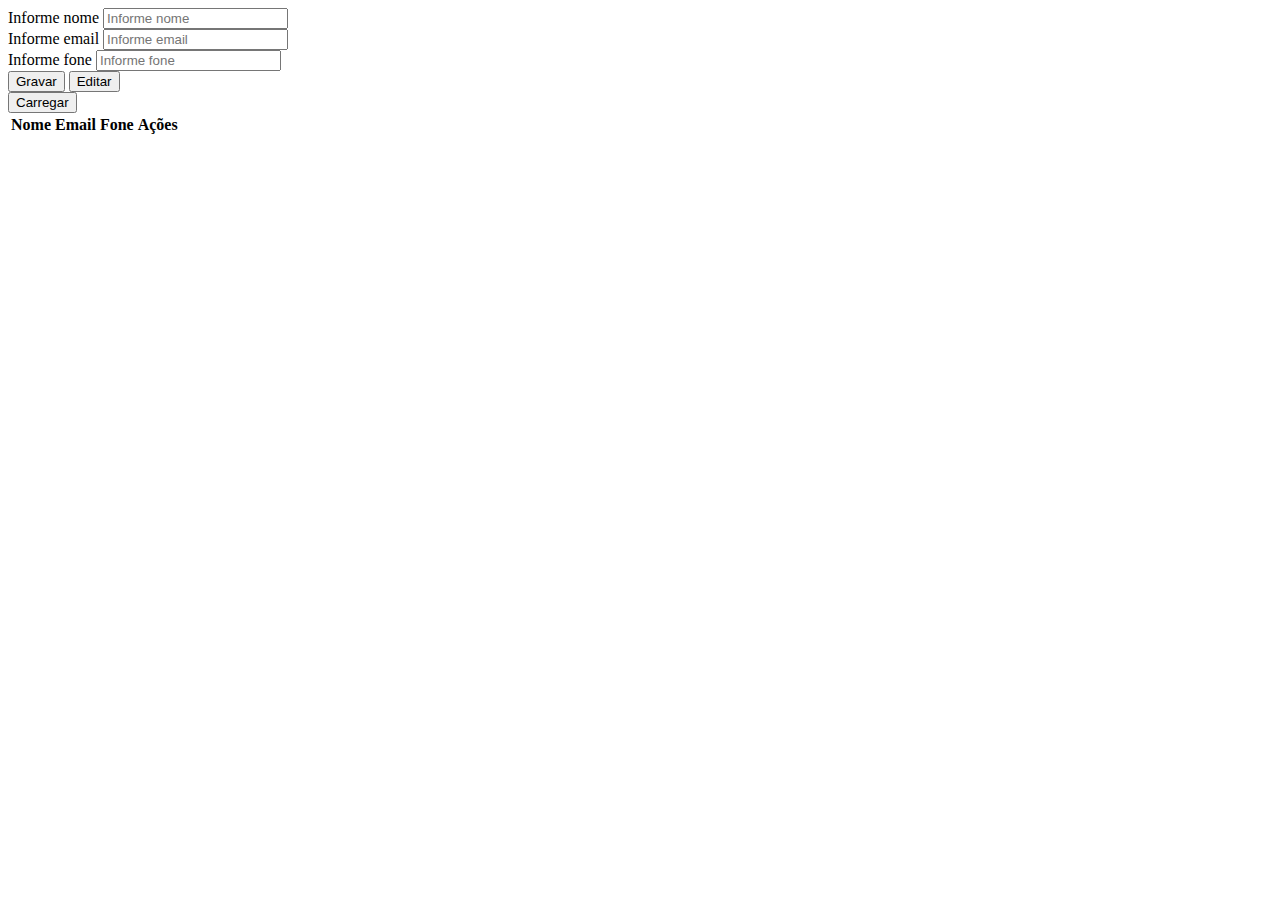
<file: 20_09Objetos/contatos.html>
<!DOCTYPE html>
<html lang="en">
<head>
    <meta charset="UTF-8">
    <meta name="viewport" content="width=device-width, initial-scale=1.0">
    <title>Contatos</title>
    <link href="https://cdn.jsdelivr.net/npm/bootstrap@5.3.2/dist/css/bootstrap.min.css" rel="stylesheet" integrity="sha384-T3c6CoIi6uLrA9TneNEoa7RxnatzjcDSCmG1MXxSR1GAsXEV/Dwwykc2MPK8M2HN" crossorigin="anonymous">
</head>
<body>
    <div>
        <div class="m-3">
            <label for="nome" class="form-label">Informe nome</label>
            <input type="text" id="nome" placeholder="Informe nome" class="form-control">
        </div>
        <div class="m-3">
            <label for="email" class="form-label">Informe email</label>
            <input type="text" id="email" placeholder="Informe email" class="form-control">
        </div>
        <div class="m-3">
            <label for="fone" class="form-label">Informe fone</label>
            <input type="text" id="fone" placeholder="Informe fone" class="form-control">
        </div>
        <div class="m-3">
            <button id="gravar" onclick="gravar()" class="btn btn-danger">Gravar</button>
            <button id="editar" onclick="salvarEditar()" class="btn btn-primary">Editar</button>
        </div>
        <button onclick="carregar()">Carregar</button>
        <table class="table">
            <thead>
                <tr>
                    <th>Nome</th>
                    <th>Email</th>
                    <th>Fone</th>
                    <th>Ações</th>
                </tr>
            </thead>
            <tbody>
                <!-- Listar os dados com javascript -->
            </tbody>
        </table>
    </div>
    <script>
        var contatoEditar = {}
        var contatos = [
            { nome: 'maria', email: 'maria@gmail.com', fone: '(47)9907-0987' },
            { nome: 'jose', email: 'jose@gmail.com', fone: '(47)9907-5687' },
            { nome: 'antonio', email: 'antonio@gmail.com', fone: '(47)9907-8987' }
        ]

        function carregar() {
            let size = contatos.length
            let linhas = ''
            for (let i = 0; i < size; i++) {
                linhas += `<tr>
                    <td>${contatos[i].nome}</td>
                    <td>${contatos[i].email}</td>
                    <td>${contatos[i].fone}</td>
                    <td>
                        <button onclick=editar('${i}')>Editar</button>
                        <button onclick=excluir('${i}')>Excluir</button>
                    </td>
                </tr>`
            }
            document.getElementsByTagName('tbody')[0].innerHTML = linhas
        }

        function gravar() {
            let nome = document.getElementById('nome').value
            let email = document.getElementById('email').value
            let fone = document.getElementById('fone').value

            if (nome.trim() === "" || email.trim() === "" || fone.trim() === "") {
                alert("Por favor, preencha todos os campos.")
                return
            }

            contatos.push({ nome, email, fone })
            ci()
            carregar()
        }

        function editar(item) {
            contatoEditar = contatos[item]
            document.getElementById('nome').value = contatoEditar.nome
            document.getElementById('email').value = contatoEditar.email
            document.getElementById('fone').value = contatoEditar.fone

            document.getElementById('gravar').setAttribute('disabled', 'true')
        }

        function excluir(item) {
            contatos.splice(item, 1)
            carregar()
        }

        function salvarEditar() {
            let inputNome = document.getElementById('nome')
            let inputEmail = document.getElementById('email')
            let inputFone = document.getElementById('fone')

            contatoEditar.nome = inputNome.value
            contatoEditar.email = inputEmail.value
            contatoEditar.fone = inputFone.value

            ci()

            document.getElementById('editar').setAttribute('disabled', 'true')
            document.getElementById('gravar').removeAttribute('disabled')
            carregar()
        }

        function ci() {
            document.getElementById('nome').value = ""
            document.getElementById('email').value = ""
            document.getElementById('fone').value = ""
        }
    </script>
</body>
</html>
</file>
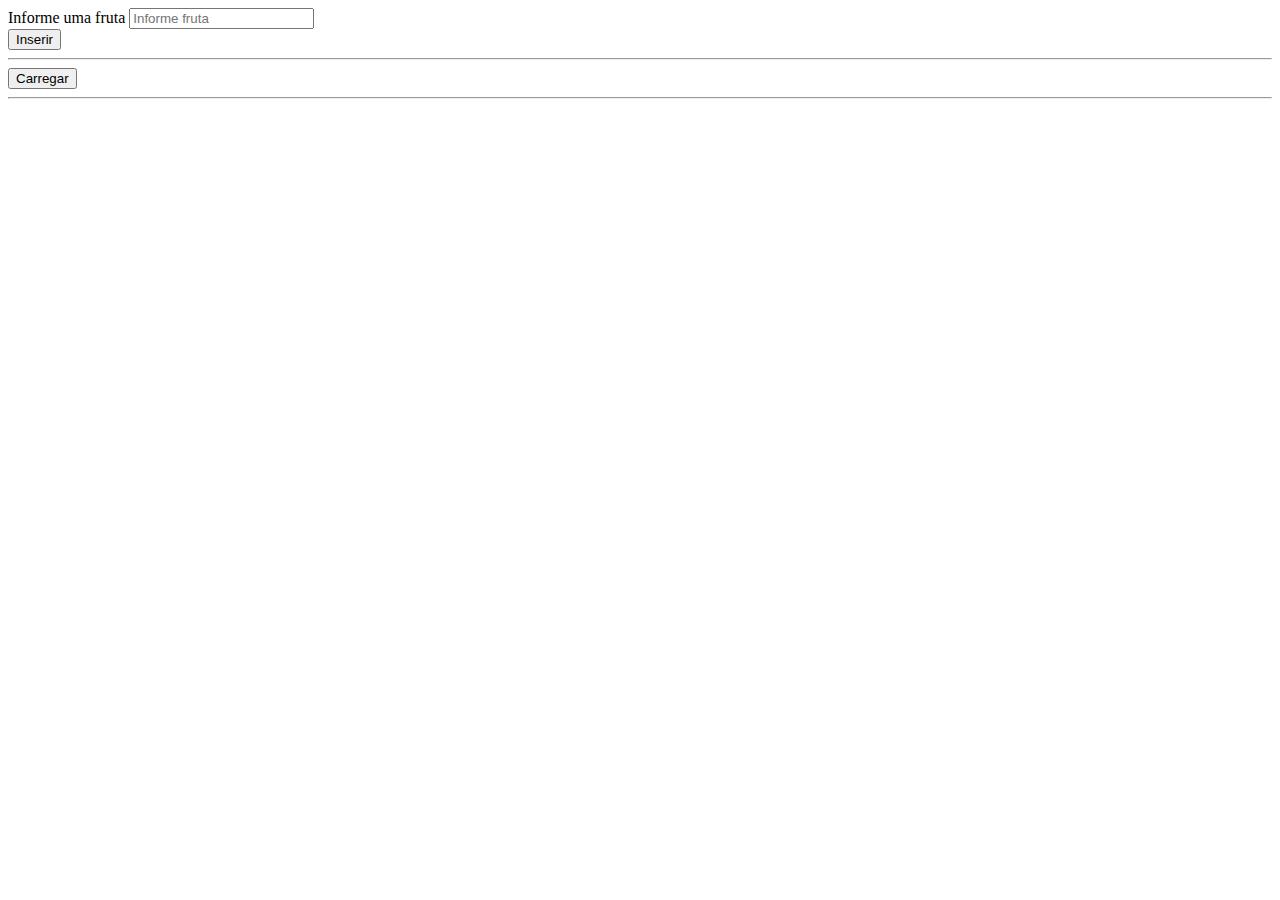
<file: 20_09Objetos/frutaArray.html>
<!DOCTYPE html>
<html lang="en">
<head>
    <meta charset="UTF-8">
    <meta name="viewport" content="width=device-width, initial-scale=1.0">
    <title>Frutas</title>
    <link href="https://cdn.jsdelivr.net/npm/bootstrap@5.3.2/dist/css/bootstrap.min.css" rel="stylesheet" integrity="sha384-T3c6CoIi6uLrA9TneNEoa7RxnatzjcDSCmG1MXxSR1GAsXEV/Dwwykc2MPK8M2HN" crossorigin="anonymous">
</head>
<body>
    <div class="container mt-5">
        <div class="row">
            <div class="col-md-6">
                <label for="fruta" class="form-label">Informe uma fruta</label>
                <input type="text" id="fruta" class="form-control" placeholder="Informe fruta">
            </div>
            <div class="col-md-6">
                <button onclick="inserir(); carregar()" class="btn btn-danger mt-4">Inserir</button>
            </div>
        </div>

        <hr>

        <div class="row">
            <div class="col-md-6">
                <button onclick="carregar()" class="btn btn-success">Carregar</button>
            </div>
        </div>

        <hr>

        <ul>
            <!--Pegar os dados do array-->
        </ul>
    </div>
    

    <script>
        var frutas = ["maça","pera","tangerina","bergamota"]

        /*console.log(frutas)

        frutas.push("laranja")
        console.log(frutas)

        frutas.unshift("Limão")
        console.log(frutas)

        frutas.pop()
        console.log(frutas)

        frutas.shift()
        console.log(frutas)*/
       /* console.log(frutas.length)
        var size = frutas.length
            for(let i = 0; i < size; i++){
                console.log(frutas[i])
            }
        */

        function carregar(){
            var size = frutas.length
            var itens = ''
            for(let i = 0; i < size; i++){
               //itens += `<li>${frutas[i]}</li>`
               itens += '<li>'+frutas[i]+'</li>'
            }
            document.getElementsByTagName('ul')[0].innerHTML = itens
        }

        function inserir(){
            let novaFruta = document.getElementById('fruta')

            if(novaFruta.value == ''){
                alert('Você precisa informar o nome da fruta')
                novaFruta.focus()
                return
            }

           /* if(existeFruta(novaFruta.value)){
               alert('Esta fruta já está na cesta')
               novaFruta.focus()
               return
            }*/
           
           /* if(frutas.includes(novaFruta.value)){
               alert('Esta fruta já está na cesta')
               novaFruta.focus()
               return
            }*/
            let indice = frutas.indexOf(novaFruta.value)
            //alert(indice)
            if( indice >= 0){
               alert('Esta fruta já está na cesta')
               novaFruta.focus()
               return
            }

            frutas.push(novaFruta.value)
             novaFruta.value = ''             
        }

       /* function existeFruta(item){
            var size = frutas.length
            for(let i = 0; i < size; i++){
               if(item == frutas[i]){
                  return true
               }
            }
            return false
        }*/

    </script>
</body>
</html>
</file>
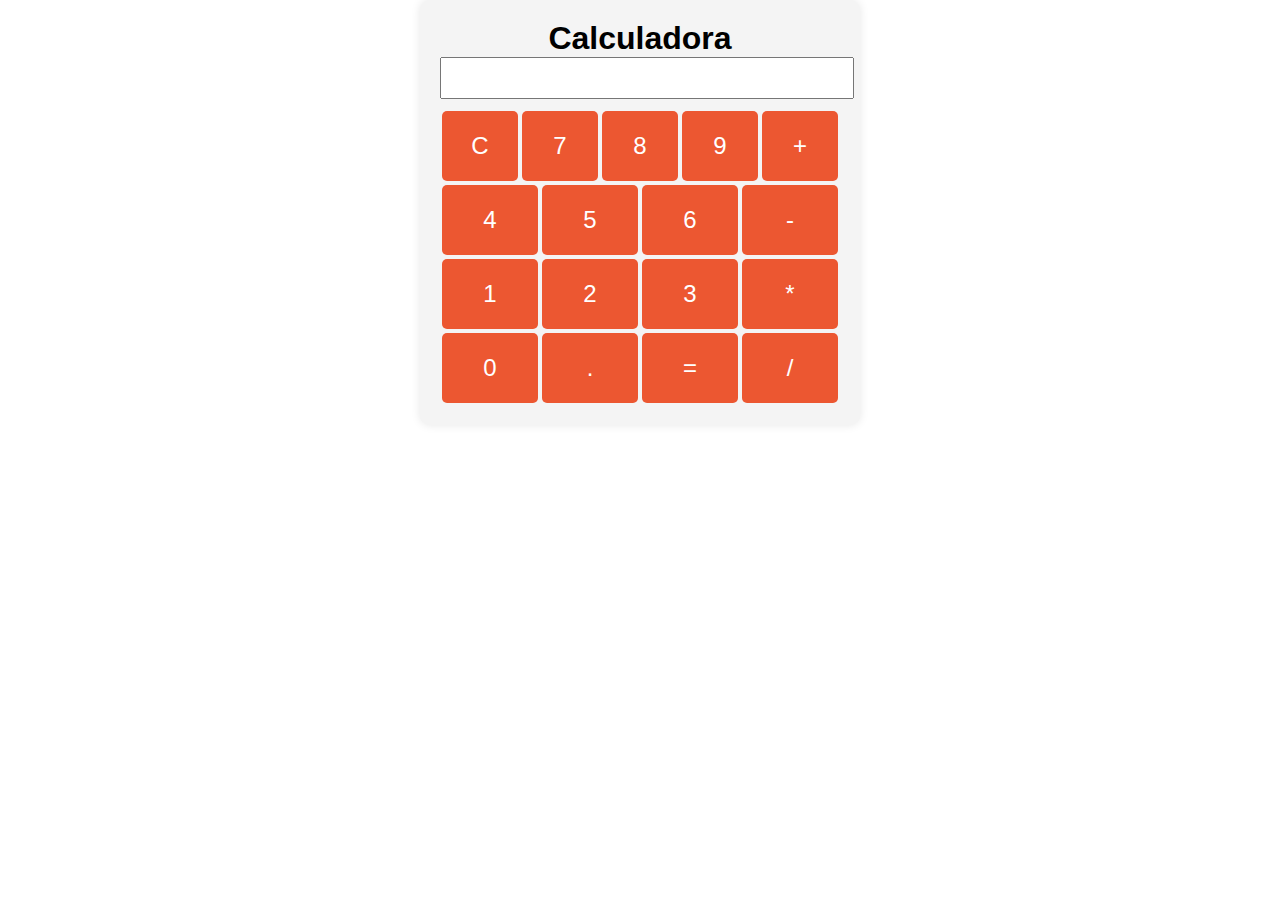
<file: 21_09Funcoes/calculadora.html>
<!DOCTYPE html>
<html lang="en">
<head>
    <meta charset="UTF-8">
    <meta name="viewport" content="width=device-width, initial-scale=1.0">
    <title>Calculadora</title>
    <link rel="stylesheet" href="calculadoraCss.css">
</head>
<body>
    <div class="container">
        <h1>Calculadora</h1>
        <input type="text" id="display" readonly>
        <div class="button-row">
            <button onclick="limpar()" class="btn">C</button>
            <button onclick="inserir('7')" class="btn">7</button>
            <button onclick="inserir('8')" class="btn">8</button>
            <button onclick="inserir('9')" class="btn">9</button>
            <button onclick="inserir('+')" class="btn">+</button>
        </div>
        <div class="button-row">
            <button onclick="inserir('4')" class="btn">4</button>
            <button onclick="inserir('5')" class="btn">5</button>
            <button onclick="inserir('6')" class="btn">6</button>
            <button onclick="inserir('-')" class="btn">-</button>
        </div>
        <div class="button-row">
            <button onclick="inserir('1')" class="btn">1</button>
            <button onclick="inserir('2')" class="btn">2</button>
            <button onclick="inserir('3')" class="btn">3</button>
            <button onclick="inserir('*')" class="btn">*</button>
        </div>
        <div class="button-row">
            <button onclick="inserir('0')" class="btn">0</button>
            <button onclick="inserir('.')" class="btn">.</button>
            <button onclick="calcular()" class="btn">=</button>
            <button onclick="inserir('/')" class="btn">/</button>
        </div>
    </div>

    <script>
        let ultimoInputOperador = false;

        function inserir(valor) {
            const display = document.getElementById('display');
            if (ultimoInputOperador && (valor === '+' || valor === '-' || valor === '*' || valor === '/')) {
                return;
            }
            display.value += valor;
            ultimoInputOperador = valor === '+' || valor === '-' || valor === '*' || valor === '/';
        }

        function limpar() {
            document.getElementById('display').value = '';
            ultimoInputOperador = false;
        }

        function calcular() {
            try {
                const resultado = eval(document.getElementById('display').value);
                document.getElementById('display').value = resultado;
            } catch (error) {
                document.getElementById('display').value = 'Erro';
            }
            ultimoInputOperador = false;
        }
    </script>
</body>
</html>
</file>
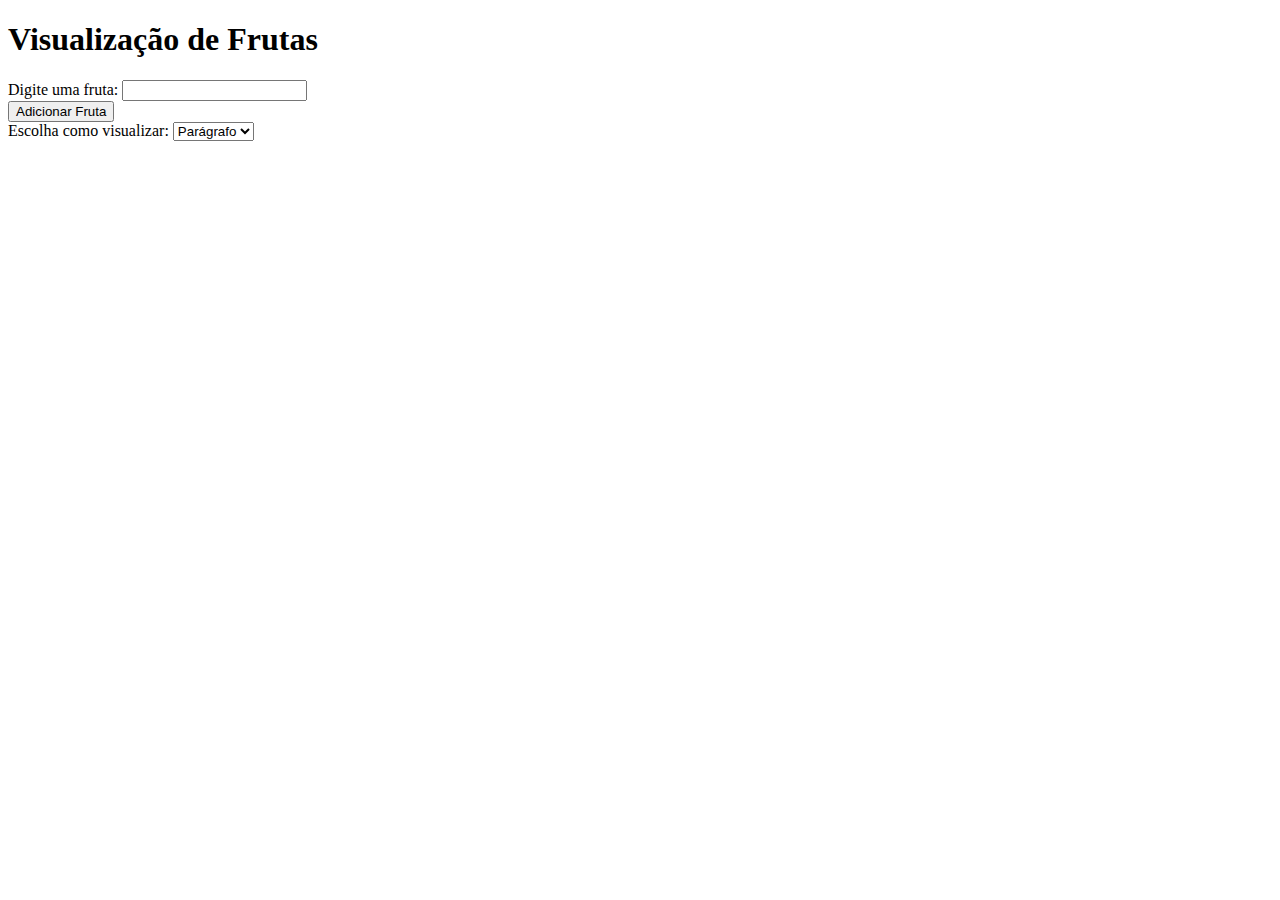
<file: 21_09Funcoes/visualizadorfruta.html>
<!DOCTYPE html>
<html lang="en">
<head>
    <meta charset="UTF-8">
    <meta name="viewport" content="width=device-width, initial-scale=1.0">
    <title>Visualização de Frutas</title>
    <link href="https://cdn.jsdelivr.net/npm/bootstrap@5.3.2/dist/css/bootstrap.min.css" rel="stylesheet" integrity="sha384-T3c6CoIi6uLrA9TneNEoa7RxnatzjcDSCmG1MXxSR1GAsXEV/Dwwykc2MPK8M2HN" crossorigin="anonymous">
</head>
<body>
    <div class="container mt-5">
        <h1>Visualização de Frutas</h1>
        <div class="mb-3">
            <label for="fruta" class="form-label">Digite uma fruta:</label>
            <input type="text" id="fruta" class="form-control">
        </div>
        <button onclick="adicionarFruta()" class="btn btn-primary">Adicionar Fruta</button>

        <div class="mt-4">
            <label for="visualizacao" class="form-label">Escolha como visualizar:</label>
            <select id="visualizacao" class="form-select" onchange="alterarVisualizacao()">
                <option value="paragrafo">Parágrafo</option>
                <option value="lista">Lista</option>
                <option value="tabela">Tabela</option>
            </select>
        </div>

        <div id="conteudo" class="mt-4">
            <!-- O conteúdo será exibido aqui -->
        </div>
    </div>

    <script>
        const frutas = [];

        function adicionarFruta() {
            const inputFruta = document.getElementById('fruta');
            const fruta = inputFruta.value.trim();

            if (fruta !== '') {
                frutas.push(fruta);
                inputFruta.value = '';
                atualizarVisualizacao();
            }
        }

        function alterarVisualizacao() {
            atualizarVisualizacao();
        }

        function atualizarVisualizacao() {
            const visualizacao = document.getElementById('visualizacao').value;
            const conteudo = document.getElementById('conteudo');

            if (visualizacao === 'paragrafo') {
                conteudo.innerHTML = `<p>${frutas.join(', ')}</p>`;
            } else if (visualizacao === 'lista') {
                conteudo.innerHTML = `<ul>${frutas.map(fruta => `<li>${fruta}</li>`).join('')}</ul>`;
            } else if (visualizacao === 'tabela') {
                let tabela = '<table class="table"><thead><tr><th>Frutas</th></tr></thead><tbody>';
                tabela += frutas.map(fruta => `<tr><td>${fruta}</td></tr>`).join('');
                tabela += '</tbody></table>';
                conteudo.innerHTML = tabela;
            }
        }
    </script>
</body>
</html>
</file>
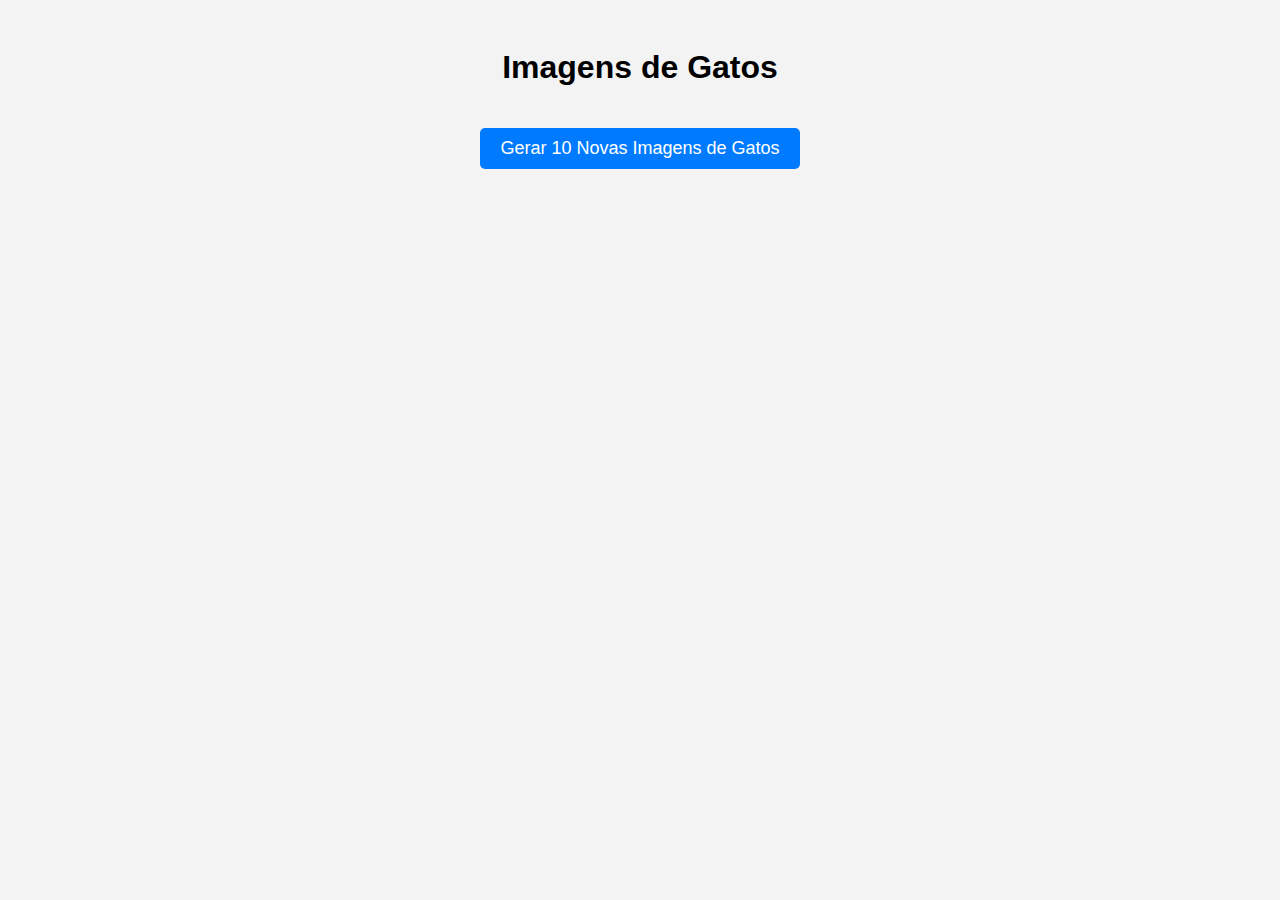
<file: 22_09Promises/gatinho.html>
<!DOCTYPE html>
<html lang="en">
<head>
    <meta charset="UTF-8">
    <meta name="viewport" content="width=device-width, initial-scale=1.0">
    <title>Imagens de Gatos</title>
    <link rel="stylesheet" href="gatinhoCss.css">
</head>
<body>
    <div>
        <h1>Imagens de Gatos</h1>
        <button id="gerarNovasImagens">Gerar 10 Novas Imagens de Gatos</button>
        <div class="grid-container" id="gridGatos">
        </div>
    </div>
    <script>
        const gridGatos = document.getElementById('gridGatos');
        const gerarNovasImagensButton = document.getElementById('gerarNovasImagens');

        function carregarImagensDeGatos() {
            fetch('https://api.thecatapi.com/v1/images/search?limit=10')
                .then(response => response.json())
                .then(data => {
                    data.forEach(gato => {
                        const card = document.createElement('div');
                        card.classList.add('card');
                        card.innerHTML = `
                            <img src="${gato.url}" alt="Gato">
                        `;
                        gridGatos.appendChild(card);
                    });
                })
                .catch(error => {
                    console.error('Erro ao buscar imagens de gatos:', error);
                });
        }

        carregarImagensDeGatos();

        gerarNovasImagensButton.addEventListener('click', () => {
            gridGatos.innerHTML = '';

            carregarImagensDeGatos();
        });
    </script>
</body>
</html>
</file>
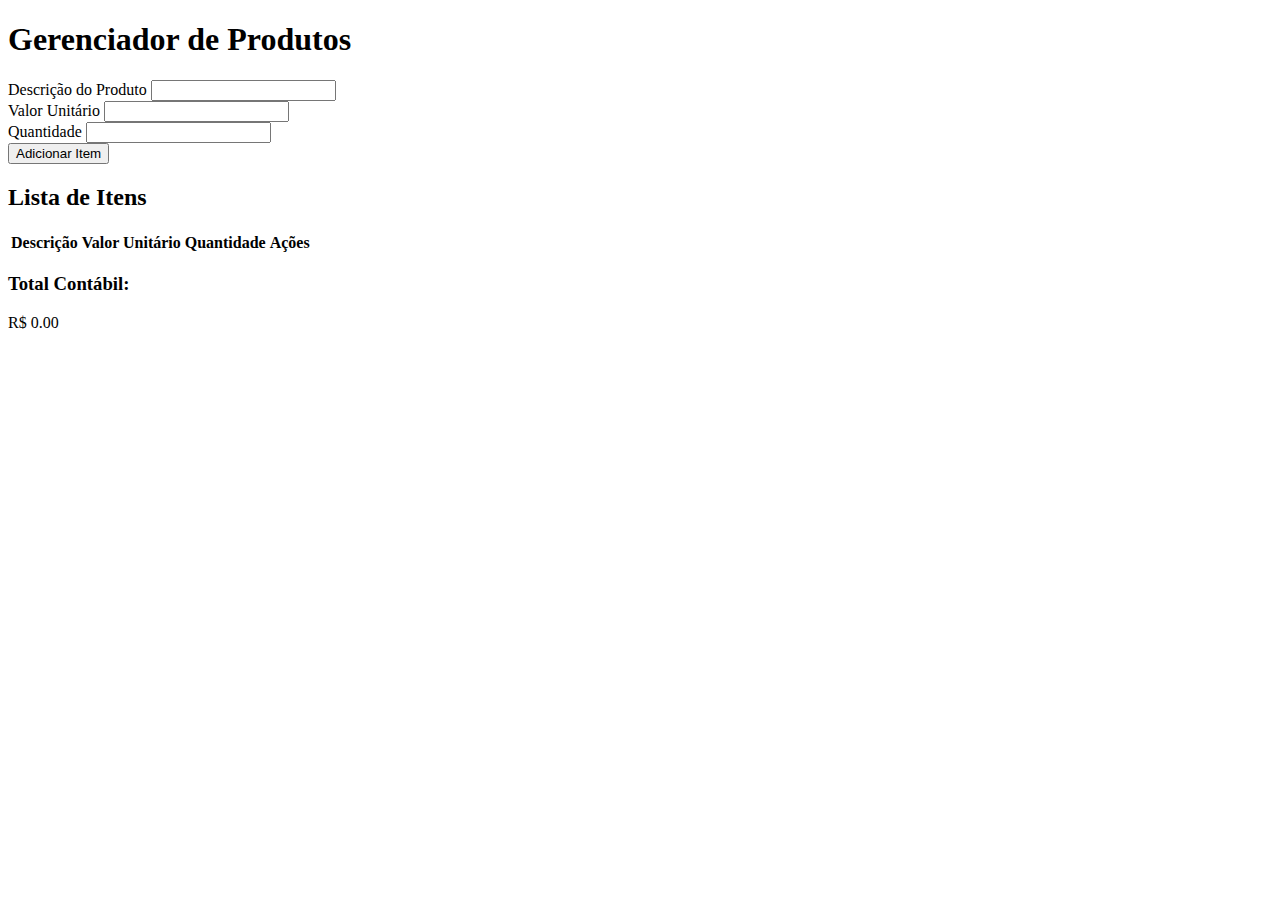
<file: 27_09Fixaçao/compras.html>
<!DOCTYPE html>
<html lang="en">
<head>
    <meta charset="UTF-8">
    <meta name="viewport" content="width=device-width, initial-scale=1.0">
    <link href="https://cdn.jsdelivr.net/npm/bootstrap@5.3.2/dist/css/bootstrap.min.css" rel="stylesheet" integrity="sha384-T3c6CoIi6uLrA9TneNEoa7RxnatzjcDSCmG1MXxSR1GAsXEV/Dwwykc2MPK8M2HN" crossorigin="anonymous">
    <title>Gerenciador de Produtos</title>
</head>
<body>
    <div class="container mt-5">
        <h1 class="text-center">Gerenciador de Produtos</h1>
        <div class="row">
            <div class="col-md-6">
                <div class="mb-3">
                    <label for="descricao" class="form-label">Descrição do Produto</label>
                    <input type="text" id="descricao" class="form-control">
                </div>
                <div class="mb-3">
                    <label for="valor" class="form-label">Valor Unitário</label>
                    <input type="number" id="valor" class="form-control" step="0.01">
                </div>
                <div class="mb-3">
                    <label for="quantidade" class="form-label">Quantidade</label>
                    <input type="number" id="quantidade" class="form-control">
                </div>
                <div class="mb-3">
                    <button onclick="adicionarItem()" class="btn btn-primary">Adicionar Item</button>
                </div>
            </div>
            <div class="col-md-6">
                <h2 class="mb-3">Lista de Itens</h2>
                <table class="table table-striped">
                    <thead>
                        <tr>
                            <th>Descrição</th>
                            <th>Valor Unitário</th>
                            <th>Quantidade</th>
                            <th>Ações</th>
                        </tr>
                    </thead>
                    <tbody id="tabelaItens">
                        <!-- Os itens serão listados aqui -->
                    </tbody>
                </table>
            </div>
        </div>
        <div class="row mt-3">
            <div class="col-md-6">
                <h3>Total Contábil:</h3>
                <div id="totalContabil" class="fs-4">R$ 0.00</div>
            </div>
        </div>
    </div>

    <script>
        const tabelaItens = document.getElementById('tabelaItens');
        const totalContabil = document.getElementById('totalContabil');

        let itens = [];

        function adicionarItem() {
            const descricao = document.getElementById('descricao').value;
            const valor = parseFloat(document.getElementById('valor').value);
            const quantidade = parseInt(document.getElementById('quantidade').value);

            if (descricao && !isNaN(valor) && !isNaN(quantidade) && valor > 0 && quantidade > 0) {
                const item = {
                    descricao: descricao,
                    valor: valor,
                    quantidade: quantidade
                };
                itens.push(item);
                atualizarTabelaItens();
                calcularTotalContabil();
                limparCampos();
            } else {
                alert('Por favor, preencha todos os campos corretamente.');
            }
        }

        function atualizarTabelaItens() {
            tabelaItens.innerHTML = '';
            itens.forEach((item, index) => {
                const row = tabelaItens.insertRow();
                row.innerHTML = `
                    <td>${item.descricao}</td>
                    <td>R$ ${item.valor.toFixed(2)}</td>
                    <td>${item.quantidade}</td>
                    <td>
                        <button onclick="editarItem(${index})" class="btn btn-warning">Editar</button>
                        <button onclick="removerItem(${index})" class="btn btn-danger">Remover</button>
                    </td>
                `;
            });
        }

        function limparCampos() {
            document.getElementById('descricao').value = '';
            document.getElementById('valor').value = '';
            document.getElementById('quantidade').value = '';
        }

        function editarItem(index) {
            const item = itens[index];
            document.getElementById('descricao').value = item.descricao;
            document.getElementById('valor').value = item.valor.toFixed(2);
            document.getElementById('quantidade').value = item.quantidade;
            removerItem(index);
        }

        function removerItem(index) {
            itens.splice(index, 1);
            atualizarTabelaItens();
            calcularTotalContabil();
        }

        function calcularTotalContabil() {
            let total = 0;
            itens.forEach(item => {
                total += item.valor * item.quantidade;
            });
            totalContabil.textContent = `R$ ${total.toFixed(2)}`;
        }
    </script>
</body>
</html>
</file>
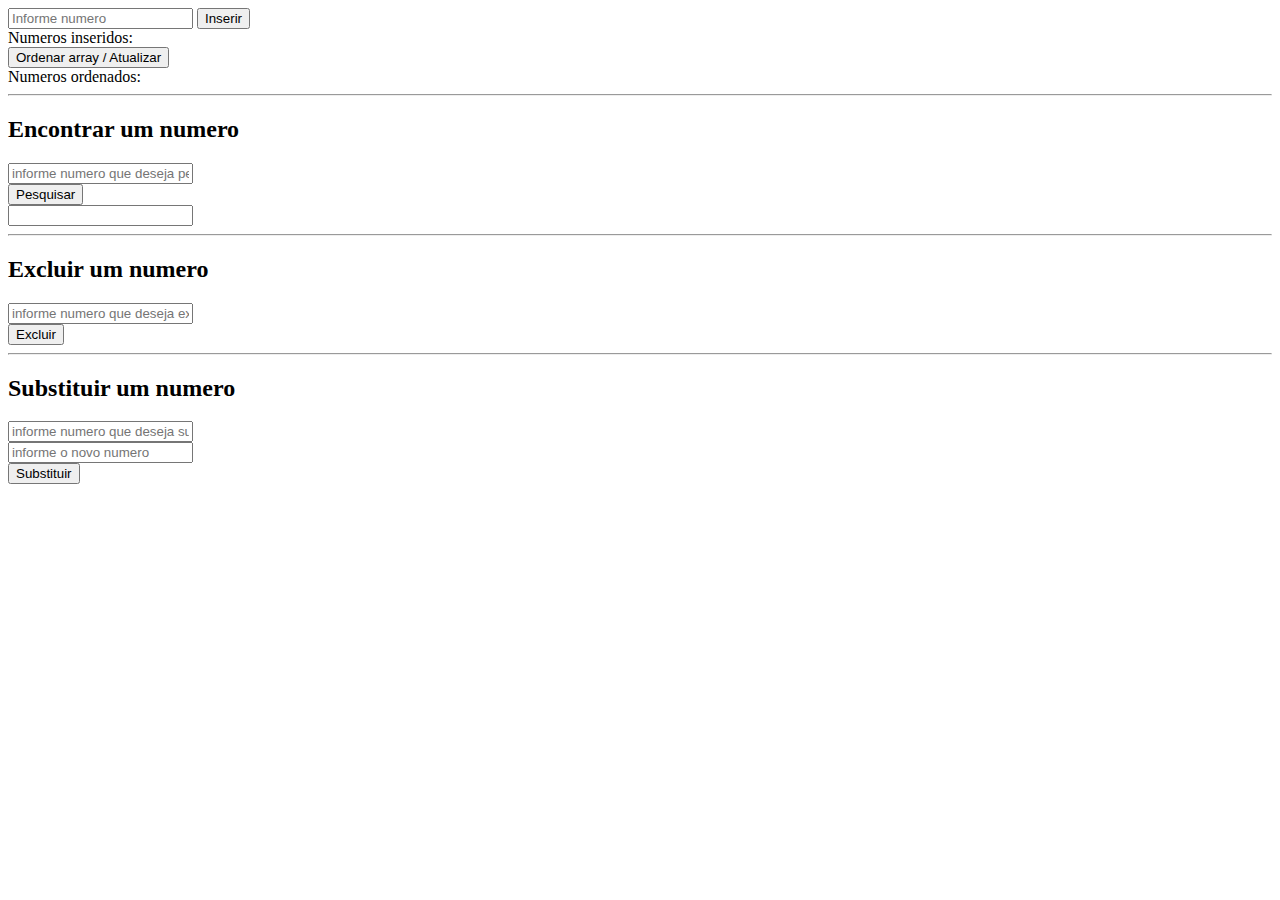
<file: 27_09Fixaçao/ordenar.html>
<!DOCTYPE html>
<html lang="en">

<head>
    <meta charset="UTF-8">
    <meta http-equiv="X-UA-Compatible" content="IE=edge">
    <meta name="viewport" content="width=device-width, initial-scale=1.0">
    <title>Ordenar Numeros</title>
    <link href="https://cdn.jsdelivr.net/npm/bootstrap@5.3.2/dist/css/bootstrap.min.css" rel="stylesheet" integrity="sha384-T3c6CoIi6uLrA9TneNEoa7RxnatzjcDSCmG1MXxSR1GAsXEV/Dwwykc2MPK8M2HN" crossorigin="anonymous">
</head>

<body>
    <div class="container mt-5">
        <input type="number"
            class="form-control"
            placeholder="Informe numero" />
        <button onclick="inserir(listar)"
            class="btn btn-outline-primary mt-3 mb-3"
        >Inserir</button>
        <div class="mb-3">
            Numeros inseridos: <span></span>
        </div>
        <button
            class="btn btn-danger"
            onclick="mostrarArrayOrdenado(listar)">Ordenar array / Atualizar</button>

        <div class="mt-3">
            Numeros ordenados: <span></span>
        </div>
        <hr>
        <div class="row">
            <h2 class="text-center mb-3">Encontrar um numero</h2>
            <div class="col-4">
                <input type="text"
                    id="numeroProcurado"
                    class="form-control mb-2"
                    placeholder="informe numero que deseja pesquisar" />
            </div>

            <div class="col-3">
                <button onclick="mostarPosicao()" class="btn btn-primary">Pesquisar</button>
            </div>

            <div class="col-4">
                <input type="text"
                    class="form-control" id="resultado" readonly>
            </div>
        </div>

        <hr>
        <div class="row">
            <h2 class="text-center mb-3">Excluir um numero</h2>
            <div class="col-4">
                <input type="text"
                    id="numeroExcluir"
                    class="form-control mb-2"
                    placeholder="informe numero que deseja excluir" />
            </div>

            <div class="col-3">
                <button onclick="excluir()" class="btn btn-primary">Excluir</button>
            </div>
        </div>
        <hr>
        <div class="row">
            <h2 class="text-center mb-3">Substituir um numero</h2>
            <div class="col-4">
                <input type="text"
                    id="numeroSubstituir"
                    class="form-control mb-2"
                    placeholder="informe numero que deseja substituir" />
            </div>

            <div class="col-4">
                <input type="text"
                    id="novoNumero"
                    class="form-control mb-2"
                    placeholder="informe o novo numero" />
            </div>

            <div class="col-3">
                <button onclick="substituir()" class="btn btn-primary">Substituir</button>
            </div>
        </div>
        <br>
    </div>


    <script>
        let numeros = [10, 3, 5, 2, 1, 4]

        function inserir(callback) {
            let inputNumero = document.getElementsByTagName('input')[0]
            //validar se numero foi informado

            //adicionar no array
            numeros.push(parseInt(inputNumero.value))

            inputNumero.value = ''
            inputNumero.focus()
            callback(0)
        }

        function listar(element) {
            let x = 0
            let ondeColocar = document.getElementsByTagName('span')[element]
            let itens = ''
            while (x < numeros.length) {
                itens += `${numeros[x]}, `
                x++
            }
            itens = itens.substring(0, itens.length - 2)

            ondeColocar.innerHTML = itens
        }

        function mostrarArrayOrdenado(callback) {
            //ordenar array em ordem crescente
            //[10, 3, 4, 3]
            let trocou = true
            while (trocou) {
                trocou = false
                for (let i = 0; i < numeros.length - 1; i++) {
                    if (numeros[i] > numeros[i + 1]) {
                        let temp = numeros[i + 1]
                        numeros[i + 1] = numeros[i]
                        numeros[i] = temp
                        trocou = true
                    }
                }
            }
            callback(1)
        }

        function pesquisar(numero) {
            for (let i = 0; i < numeros.length; i++) {
                if (numeros[i] == numero) {
                    return i;
                }
            }
            return -1;
        }

        function mostarPosicao() {
            let numeroProcurado = document.getElementById('numeroProcurado')
            document.getElementById('resultado').value = pesquisar(numeroProcurado.value)
            // document.getElementById('resultado').value = numeros.indexOf(document.getElementById('numeroProcurado').value)
        }

        function excluir() {
            let numeroExcluir = document.getElementById('numeroExcluir')
            let posicao = pesquisar(numeroExcluir.value)
            console.log(numeros)
            numeros.splice(posicao, 1)
            console.log(numeros)
        }

        function substituir() {
            let numeroSubstituir = document.getElementById('numeroSubstituir')
            let novoNumero = document.getElementById('novoNumero')
            let posicao = pesquisar(numeroSubstituir.value)

            if (posicao !== -1) {
                numeros[posicao] = parseInt(novoNumero.value)
            }
        }
    </script>
</body>
</html>
</file>
<file: 21_09Funcoes/calculadoraCss.css>
body, h1 {
    margin: 0;
    padding: 0;
    font-family: 'Segoe UI', Tahoma, Geneva, Verdana, sans-serif;
}

.container {
    width: 100%;
    max-width: 400px;
    margin: 0 auto;
    text-align: center;
    padding: 20px;
    background-color: #f4f4f4;
    border-radius: 10px;
    box-shadow: 0 0 10px rgba(0, 0, 0, 0.1);
}

#display {
    width: 100%;
    font-size: 24px;
    text-align: right;
    margin-bottom: 10px;
    padding: 5px;
}

.button-row {
    display: flex;
    justify-content: space-between;
}

.btn {
    width: 24%;
    height: 70px;
    font-size: 24px;
    margin: 2px;
    background-color: #ec5731;
    color: #fff;
    border: none;
    cursor: pointer;
    border-radius: 5px;
}

.btn:hover {
    background-color: #000000;
}

@media screen and (max-width: 480px) {
    .container {
        max-width: 100%;
        padding: 10px;
    }
    .btn {
        font-size: 20px;
        height: 50px;
    }
}
</file>
<file: 22_09Promises/gatinhoCss.css>
body {
    font-family: Arial, sans-serif;
    background-color: #f3f3f3;
    text-align: center;
    padding: 20px;
}

.grid-container {
    display: grid;
    grid-template-columns: repeat(5, 1fr);
    gap: 10px;
    margin: 0 auto; 
    max-width: 980px; 
}

.card {
    max-width: 180px;
    padding: 10px;
    background-color: #fff;
    border-radius: 10px;
    box-shadow: 0 0 10px rgba(0, 0, 0, 0.2);
    text-align: center;
}

.card img {
    max-width: 160px;
    max-height: 160px;
    display: block;
    margin: 0 auto;
}

#gerarNovasImagens {
    font-size: 18px;
    background-color: #007bff;
    color: #fff;
    border: none;
    padding: 10px 20px;
    border-radius: 5px;
    cursor: pointer;
    margin-top: 20px;
}

#gerarNovasImagens:hover {
    background-color: #0056b3;
}
</file>
